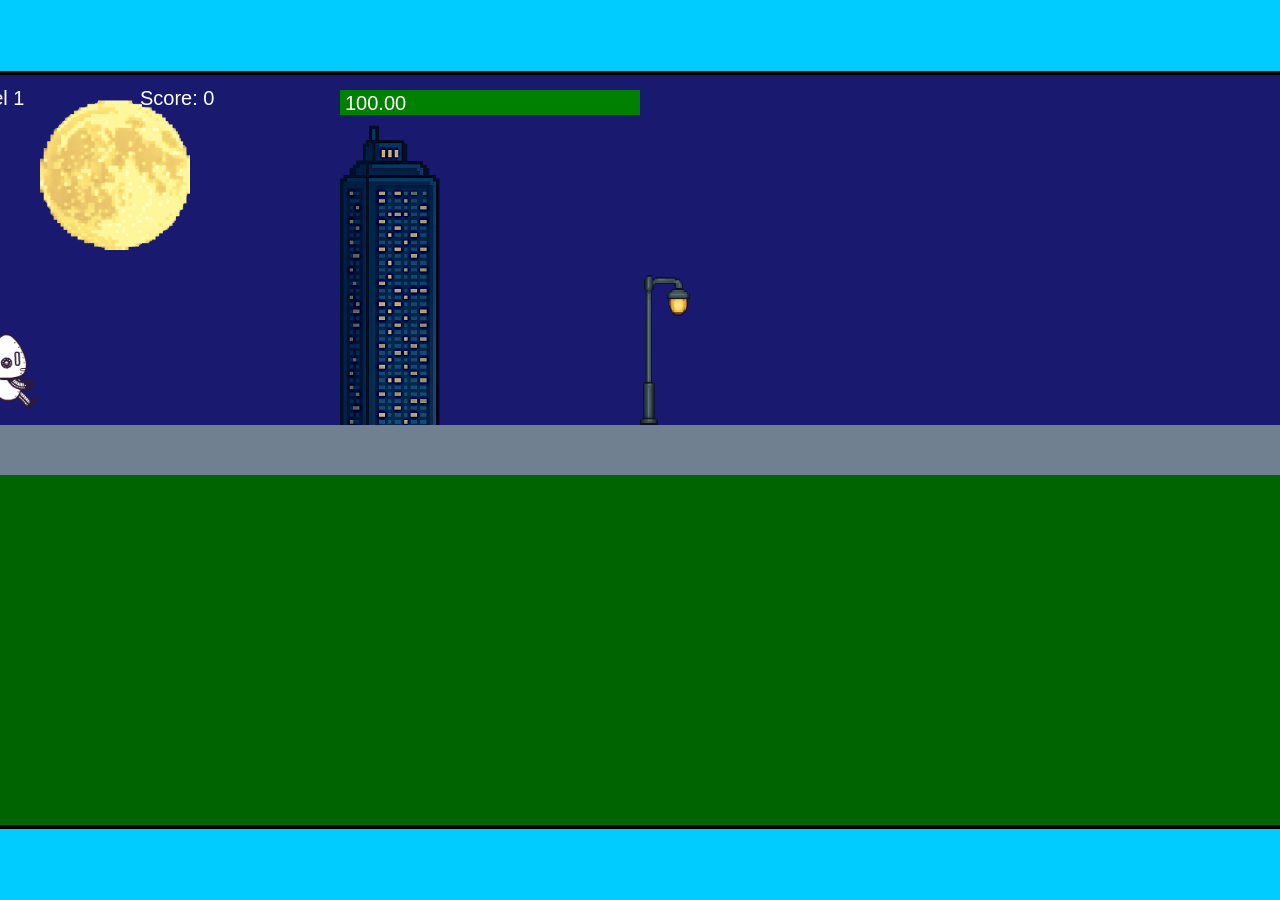
<file: fsd-projects/runtime/index.html>
<!DOCTYPE html>
<html lang="en">
  <head>
    <meta charset="UTF-8" />
    <meta name="viewport" content="width=device-width, initial-scale=1.0" />
    <title>Runtime Neo</title>
    <link rel="stylesheet" href="runtime.css" />
    <script src="https://code.jquery.com/jquery-3.1.0.js"></script>
    <script src="setup.js"></script>
    <script src="levels.js"></script>
    <script src="scenery.js"></script>
    <script src="student.js"></script>
    <script src="main.js"></script>
  </head>
  <body id="body">
    <canvas id="gameCanvas" width="1400" height="750"></canvas>
    <img id="player" src="images/halle.png" />
    <img id="projectile" src="images/projectile.png" />
    <img id="basicPlatform" src="images/interactable/basicPlatform.png" />
    <img id="spikes" src="images/interactable/spikes.png" />
    <img id="bug" src="images/interactable/bug.png" />
    <img id="healthUp" src="images/interactable/healthUp.png" />
    <img id="flag" src="images/interactable/flag.png" />
    <img id="moon" src="images/backgrounds/moon.png" />
    <img id="building" src="images/backgrounds/building.png" />
    <img id="lamp" src="images/backgrounds/lamp.png" />
  </body>
</html>
</file>
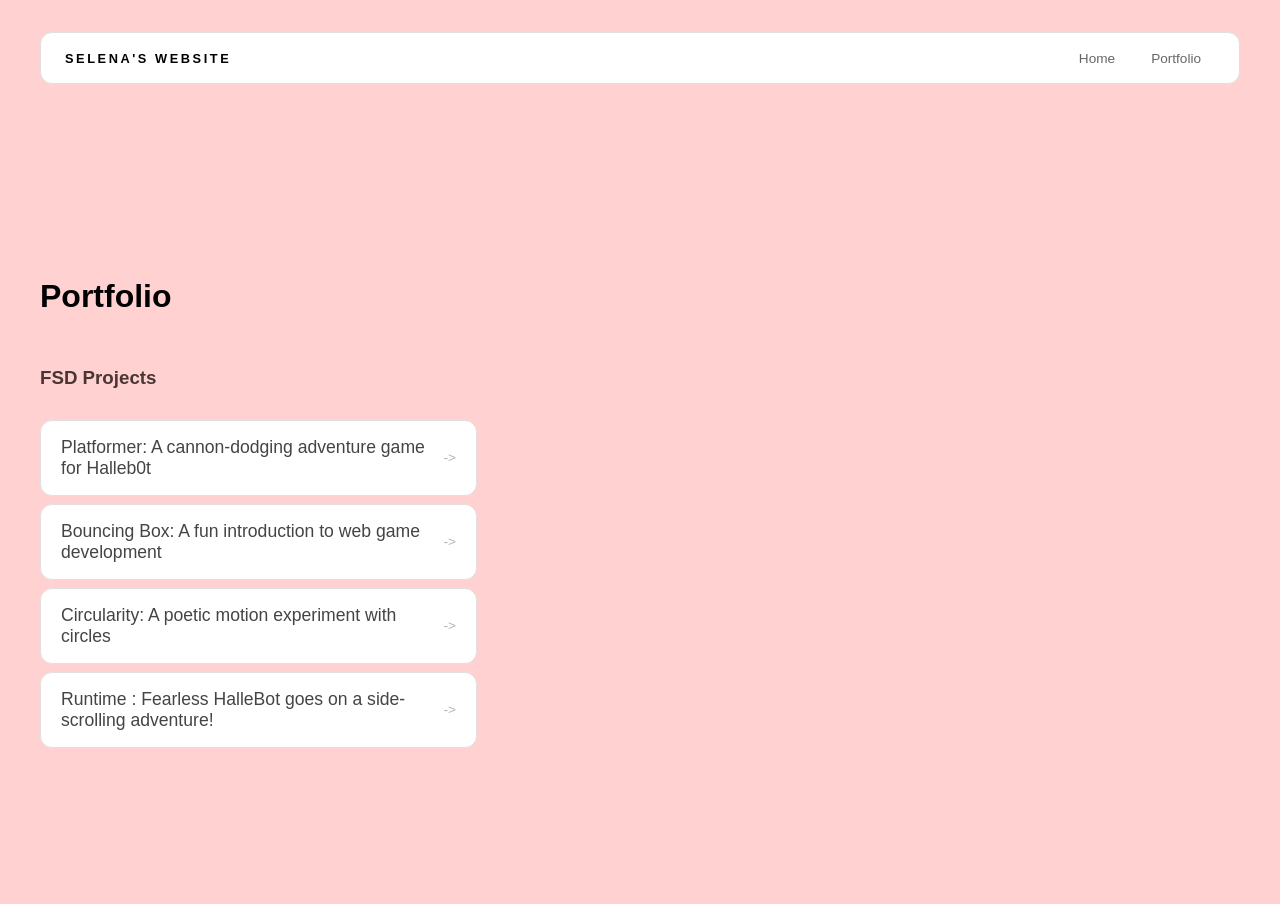
<file: portfolio.html>
<!DOCTYPE html>
<html>
<head>
<title>Selena's Website</title>
<link rel="stylesheet" href="style.css" />
</head>
<body>
<!-- All content goes here -->
<div id="all-contents">
<nav>
<h1>Selena's Website</h1>
<ul id="nav-ul">
<li class="nav-li">
<a href="index.html">Home</a>
</li>
<li class="nav-li">
<a href="portfolio.html">Portfolio</a>
</li>
</ul>
</nav>
<main>
  <div class="content">
<h1>Portfolio</h1>
<h3>FSD Projects</h3>
<ul id="portfolio">
<li>
<a href="fsd-projects/platformer/">Platformer: A cannon-dodging adventure game for Halleb0t</a>
</li>
<li>
<a href="fsd-projects/bouncing-box/">Bouncing Box: A fun introduction to web game development</a>
</li>
<li>
<a href="fsd-projects/circularity/">Circularity: A poetic motion experiment with circles</a>
</li>
<li>
<a href="fsd-projects/runtime/">Runtime : Fearless HalleBot goes on a side-scrolling adventure!</a>
</li>
</ul>
<!-- ASD Projects will go here -->
</div>
</main>
</div>
</body>
</html>
</file>
<file: fsd-projects/runtime/runtime.css>
/* runtime.css */
/* Styles for Runtime Neo auto-runner game */

img {
  display: none;
}

#gameCanvas {
  position: absolute;
  border: 4px solid #000;
  top: 50%;
  left: 50%;
  transform: translate(-50%, -50%);
}

body {
  margin: 0;
  background-color: #00ccff;
  font-family: Arial, sans-serif;
  text-align: center;
  overflow: hidden;
}
</file>
<file: style.css>
.content h1 {
color: black;
}
#portfolio {
list-style: none;
margin: 0;
padding: 0;
width: 100%;
display: flex;
flex-direction: column;
gap: 8px;
}
#portfolio li {
border-radius: 12px;
overflow: hidden;
}
#portfolio a {
display: flex;
justify-content: space-between;
align-items: center;
text-decoration: none;
color: #444;
padding: 16px 20px;
font-size: 1.1rem;
font-weight: 500;
background: #fff;
border: 1px solid #e0e0e0;
border-radius: 12px;
transition: background 0.25s ease, color 0.25s ease, transform 0.25s ease;
}
#portfolio a:hover {
background: #000;
color: #fff;
transform: translateX(4px);
}
#portfolio a::after {
content: "->";
font-size: 0.85rem;
opacity: 0.4;
transition: opacity 0.25s ease;

white-space: nowrap;
}
#portfolio a:hover::after {
opacity: 1;
}
/* responsive web design */
@media screen and (min-width: 120px) and (max-width: 1080px) {
main {
height: 100ch;
zoom: 1.5;
display: grid;
}
h1 {

font-size: 44px;
}
h2 {
font-size: 42px;
}
h3 {
font-size: 36px;
}
#all-contents {
height: 100ch;
margin: none;
}
a {
font-size: 42px;
}
.sidebar {
margin-right: 0px;
justify-content: center;
align-items: center;
}
.sidebar-img {
width: 100%;
}
p,
li {
font-size: 24px;
}
.content {
align-content: center;
justify-content: center;
}
}
* {
  box-sizing: border-box;
}

body {
  margin: 0;
  background:#ffd1d1;
  color: #4a3535;
  font-family: "Helvetica Neue", Arial, sans-serif;
}

#all-contents {
  max-width: 1500px;
  min-height: 100vh;
  margin: 0 auto;
  padding: 32px 40px;
}
main {
display: grid;
grid-template-columns: minmax(220px, 1fr) minmax(420px, 1.6fr);
align-items: center;
min-height: calc(100vh - 160px);
gap: clamp(32px, 5vw, 80px);
}
.sidebar {
width: 100%;
}
.content {
display: flex;
flex-direction: column;
align-items: flex-start;
gap: 12px;
}
h2 {
margin: 0;
font-size: clamp(4rem, 10vw, 7rem);
line-height: 0.9;
font-weight: 900;
letter-spacing: -0.04em;
text-transform: uppercase;
color: #4a3535;
}
.content > p {
margin: 0;
color: #4a3535;
font-size: 0.9rem;
text-transform: uppercase;
letter-spacing: 0.15em;
line-height: 1.4;
}
#interests {
margin-top: 32px;
width: 100%;
}
#interests h3 {
margin: 0 0 12px;
font-size: 0.75rem;
font-weight: 700;
text-transform: uppercase;
letter-spacing: 0.2em;
color: #4a3535;
}
#interests ul {
list-style: none;
margin: 0;
padding: 0;
display: flex;
flex-wrap: wrap;
gap: 8px;
}
#interests li {
color: #fffcfc;
font-size: 1rem;
font-weight: 600;
padding: 10px 20px;
background: #fffcfc;
border: 1px solid #ddd;
border-radius: 100px;
transition:
background 0.25s ease,
color 0.25s ease,
transform 0.25s ease;
cursor: default;
}
#interests li:hover {
background: #fffab0;
color: #ff73a1;

border-color: #fffab0;
transform: translateY(-2px);
}
.sidebar-img {
width: 100%;
max-width: 760px;
aspect-ratio: 3 / 4;
object-fit: cover;
display: block;
border-radius: 16px;
filter: grayscale(0%);
box-shadow: 0 8px 30px rgba(0, 0, 0, 0.12);
transition:
filter 0.4s ease,
transform 0.4s ease,
box-shadow 0.4s ease;
}
.sidebar-img:hover {
filter: grayscale(0%);
transform: translateY(-4px);
box-shadow: 0 16px 40px rgba(0, 0, 0, 0.18);
}
nav {
display: flex;
justify-content: space-between;
align-items: center;
margin-bottom: 48px;
padding: 16px 24px;
background: #fff;
border: 1px solid #e0e0e0;
border-radius: 12px;
}
nav h1 {
margin: 0;
font-size: 0.8rem;
font-weight: 700;
text-transform: uppercase;
letter-spacing: 0.2em;
color: #000;
}
#nav-ul {
list-style: none;
display: flex;
gap: 8px;
margin: 0;
padding: 0;
}
.nav-li a {
color: #666;
text-decoration: none;
font-size: 0.85rem;
font-weight: 500;
padding: 6px 14px;
border-radius: 8px;
transition:
background 0.25s ease,
color 0.25s ease;
}
.nav-li a:hover {
background: #fffab0;
color: #ff73a1;
}
</file>
